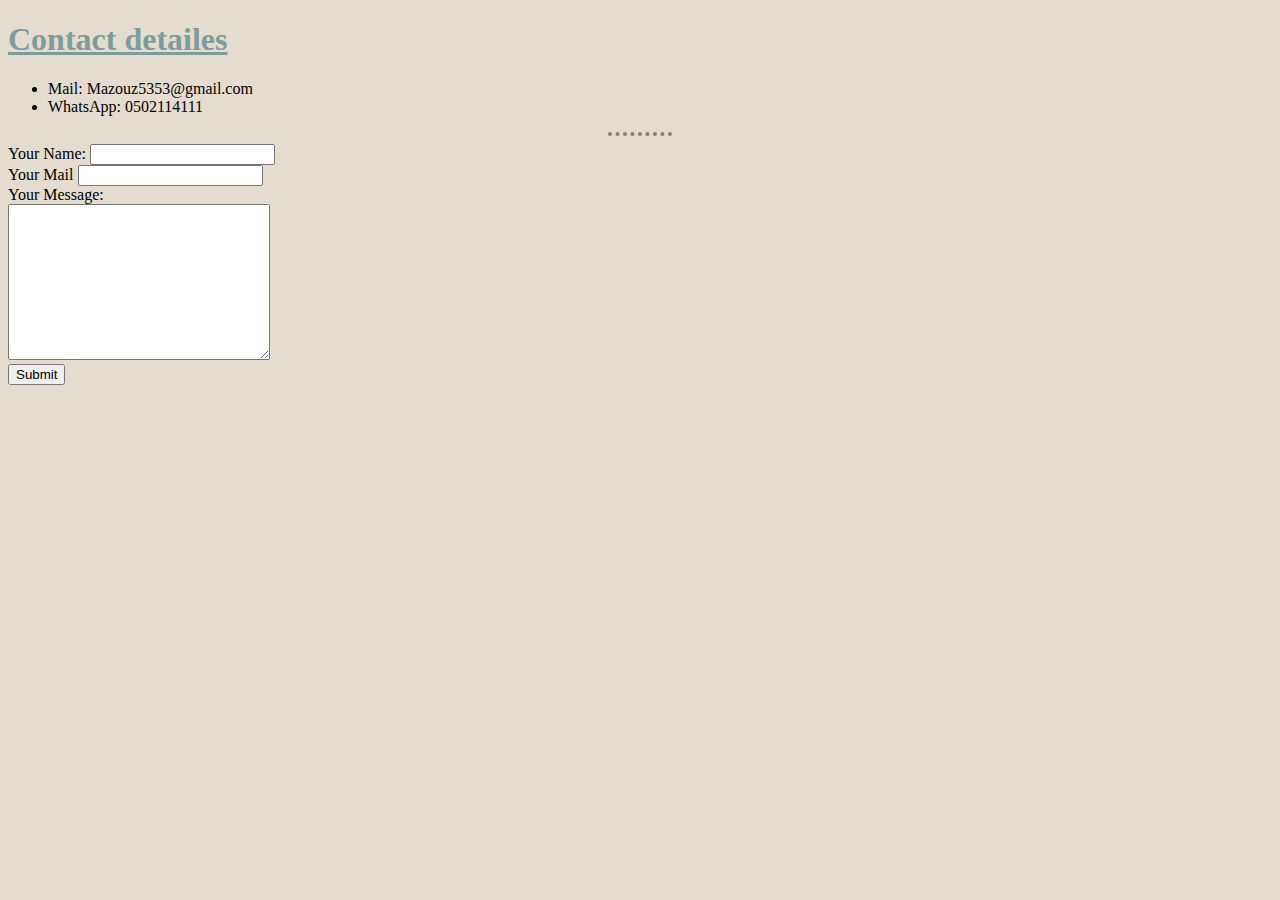
<file: Contact Page.html>
<!DOCTYPE html>
<html lang="en" dir="ltr">

<head>
  <meta charset="utf-8">
  <title> ☎ Contact Me</title>
  <link rel="stylesheet" href="css/styles.css">
</head>

<body>
  <h1>Contact detailes</h1>
  <ul>
    <li>
      Mail: Mazouz5353@gmail.com
    </li>
    <li>
      WhatsApp: 0502114111
    </li>
  </ul>
  <hr>
  <form class="" action="mailto:Mazouz5353@gmail.com" method="post" enctype="text/plain">
    <label>Your Name:</label>
    <input type="text" name="YourName" value="">
    <br>
    <label>Your Mail</label>
    <input type="email" name="YourEmail" value="">
    <br>
    <label>Your Message:</label>
    <br>
    <textarea name="YourMessage" rows="10" cols="30"></textarea>
    <br>
    <input type="submit" name="">
  </form>
</body>

</html>
</file>
<file: css/styles.css>
body{
     background-color: #E4DCCF;
  }

  hr{
      width: 5%;
    border-style: none;
    border-top: dotted;
    border-top-color: grey;
    border-top-width: 4px;
  }

  h1{
    color: #7D9D9C;
    text-decoration: underline;
  }

h2 ,h3, h4 ,h5 ,h6
{
  color: #576F72;
}
a
{
  color: black;
}
a:hover
{
  color: green;
}
</file>
